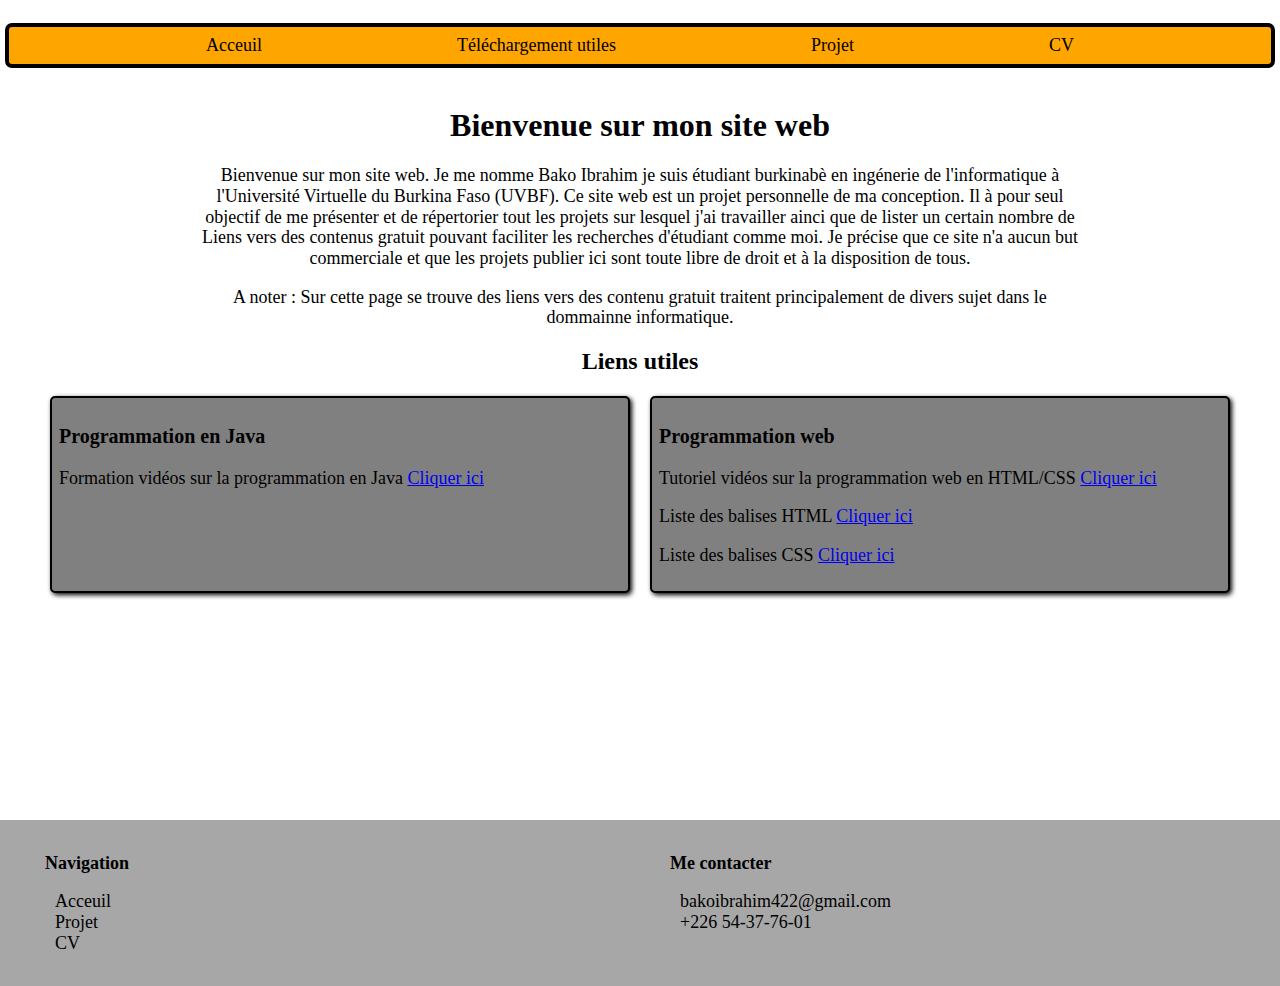
<file: index.html>
<!DOCTYPE html>
<html lang="fr">

	<head>
		<meta charset="utf-8">
		<meta name="viewport" content="width:device-width, initial-scale=1.0">
		<title>Acceuil</title>
		<link rel="stylesheet" href="normalise.css">
		<link rel="stylesheet" href="file.css">
	</head>

	<body>
		
		<main id="acceuil">
			<header id="menu">
					<ul>
						<li><a href="index.html">Acceuil</a></li>
						<li><a href="téléchargement.html">Téléchargement utiles</a></li>
						<li><a href="projet.html">Projet</a></li>
						<li><a href="cv.html">CV</a></li>
					</ul>
			</header>

			<section id="acceuil_body">
				<section id="section_1">
					<h1>Bienvenue sur mon site web</h1>
					<p>Bienvenue sur mon site web. Je me nomme <strong>Bako Ibrahim je suis étudiant burkinabè en ingénerie de l'informatique à l'Université Virtuelle du Burkina Faso (UVBF)</strong>. Ce site web est un projet personnelle de ma conception. Il à pour seul objectif de me présenter et de répertorier tout les projets sur lesquel j'ai travailler ainci que de lister un certain nombre de Liens vers des contenus gratuit pouvant faciliter les recherches d'étudiant comme moi. Je précise que ce site n'a aucun but commerciale et que les projets publier ici sont toute libre de droit et à la disposition de tous.</p>
					<p>A noter : Sur cette page se trouve des liens vers des contenu gratuit traitent principalement de divers sujet dans le dommainne informatique.</p>
				</section>
				<section id="section_2">
					<h2>Liens utiles</h2>
				</section>
				<section id="section_3">
					<div>
						<p class="titre_liens">Programmation en Java</p>
						<p>Formation vidéos sur la programmation en Java  <a href="https://www.youtube.com/watch?v=XgVADKKb4jI&list=PLMS9Cy4Enq5LKYxJmD1ZIu3C7f3vA00hM" target="_blank">Cliquer ici</a></p>
					</div>
					<div>
						<p class="titre_liens">Programmation web</p>
						<p>Tutoriel vidéos sur la programmation web en HTML/CSS  <a href="https://www.youtube.com/watch?v=Y80juYcu3ZI&list=PLwLsbqvBlImHG5yeUCXJ1aqNMgUKi1NK3" target="_blank">Cliquer ici</a></p>
						<p>Liste des balises HTML  <a href="https://www.pierre-giraud.com/reference-elements-html5-liste/" target="_blank">Cliquer ici</a></p>
						<p>Liste des balises CSS  <a href="https://www.pierre-giraud.com/liste-propriete-css-reference/" target="_blank">Cliquer ici</a></p>
					</div>

				</section>
			</section>

			<footer id="foot">
				<section>
					<p>Navigation</p>
					<ul>
						<li><a href="index.html">Acceuil</a></li>
						<li><a href="projet.html">Projet</a></li>
						<li><a href="cs.html">CV</a></li>
					</ul>
				</section>
				<section>
					<p>Me contacter</p>
					<ul>
						<li><a href="mailto:bakoibrahim422@gmail.com" target="_blank">bakoibrahim422@gmail.com</a></li>
						<li><a href="tel:+22654377601" target="_blank">+226 54-37-76-01</a></li>
					</ul>
				</section>
			</footer>
		</main>
	</body>

</html>
</file>
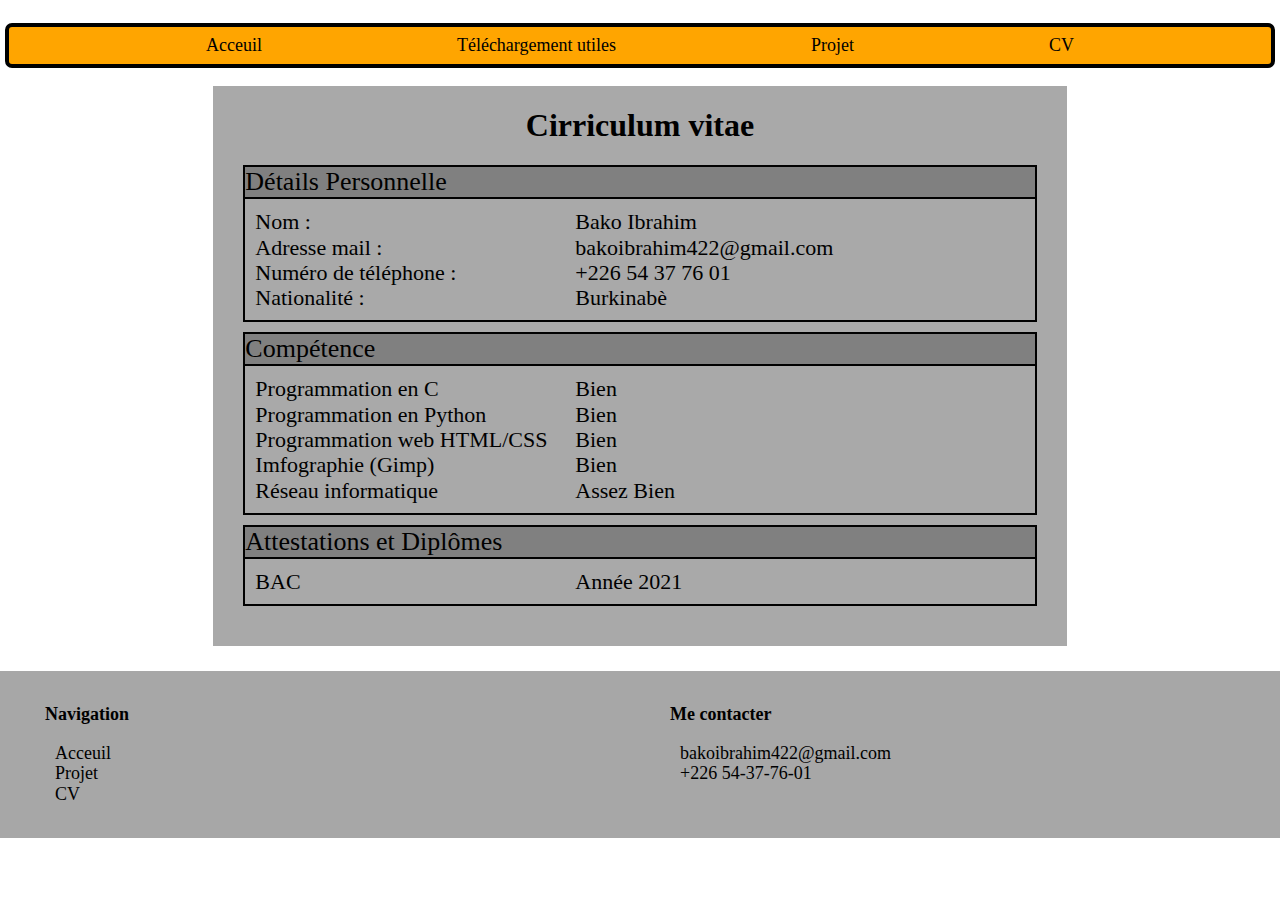
<file: cv.html>
<!DOCTYPE html>
<html lang="fr">
	<head>
		<meta charset="utf-8">
		<meta name="viewport" content="width:device-width, initial-scale=1.0">
		<title>CV</title>
		<link rel="stylesheet" href="normalise.css">
		<link rel="stylesheet" href="file.css">
	</head>

	<body>
		<main id="acceuil">
			<header id="menu">
					<ul>
						<li><a href="index.html">Acceuil</a></li>
						<li><a href="téléchargement.html">Téléchargement utiles</a></li>
						<li><a href="projet.html">Projet</a></li>
						<li><a href="cv.html">CV</a></li>
					</ul>
			</header>

			<section id="cv">
				<div id="space1"> </div>
				<div id="content">
					<h1>Cirriculum vitae</h1>
					<div class="principale">
						<p>Détails Personnelle</p>
						<div class="secondaire">
							<span>
Nom : <br>
Adresse mail : <br>
Numéro de téléphone : <br>
Nationalité : <br>
							</span>
							<span>
Bako Ibrahim <br>
bakoibrahim422@gmail.com <br>
+226 54 37 76 01 <br>
Burkinabè <br>
							</span>
						</div>
					</div>
					<div class="principale">
						<p>Compétence</p>
						<div class="secondaire">
							<span>
Programmation en C <br>
Programmation en Python <br>
Programmation web HTML/CSS <br>
Imfographie (Gimp) <br>
Réseau informatique <br>
							</span>
							<span>
Bien <br>
Bien <br>
Bien <br>
Bien <br>
Assez Bien <br>
							</span>
						</div>
					</div>
					<div class="principale">
						<p>Attestations et Diplômes</p>
						<div class="secondaire">
							<span>
BAC <br>
							</span>
							<span>
Année 2021 <br>
							</span>
						</div>
					</div>
				</div>
				<div id="space2"> </div>
			</section>
			
			<footer id="foot">
				<section>
					<p>Navigation</p>
					<ul>
						<li><a href="index.html">Acceuil</a></li>
						<li><a href="projet.html">Projet</a></li>
						<li><a href="cs.html">CV</a></li>
					</ul>
				</section>
				<section>
					<p>Me contacter</p>
					<ul>
						<li><a href="mailto:bakoibrahim422@gmail.com" target="_blank">bakoibrahim422@gmail.com</a></li>
						<li><a href="tel:+22654377601" target="_blank">+226 54-37-76-01</a></li>
					</ul>
				</section>
			</footer>
		</main>

	</body>

</html>
</file>
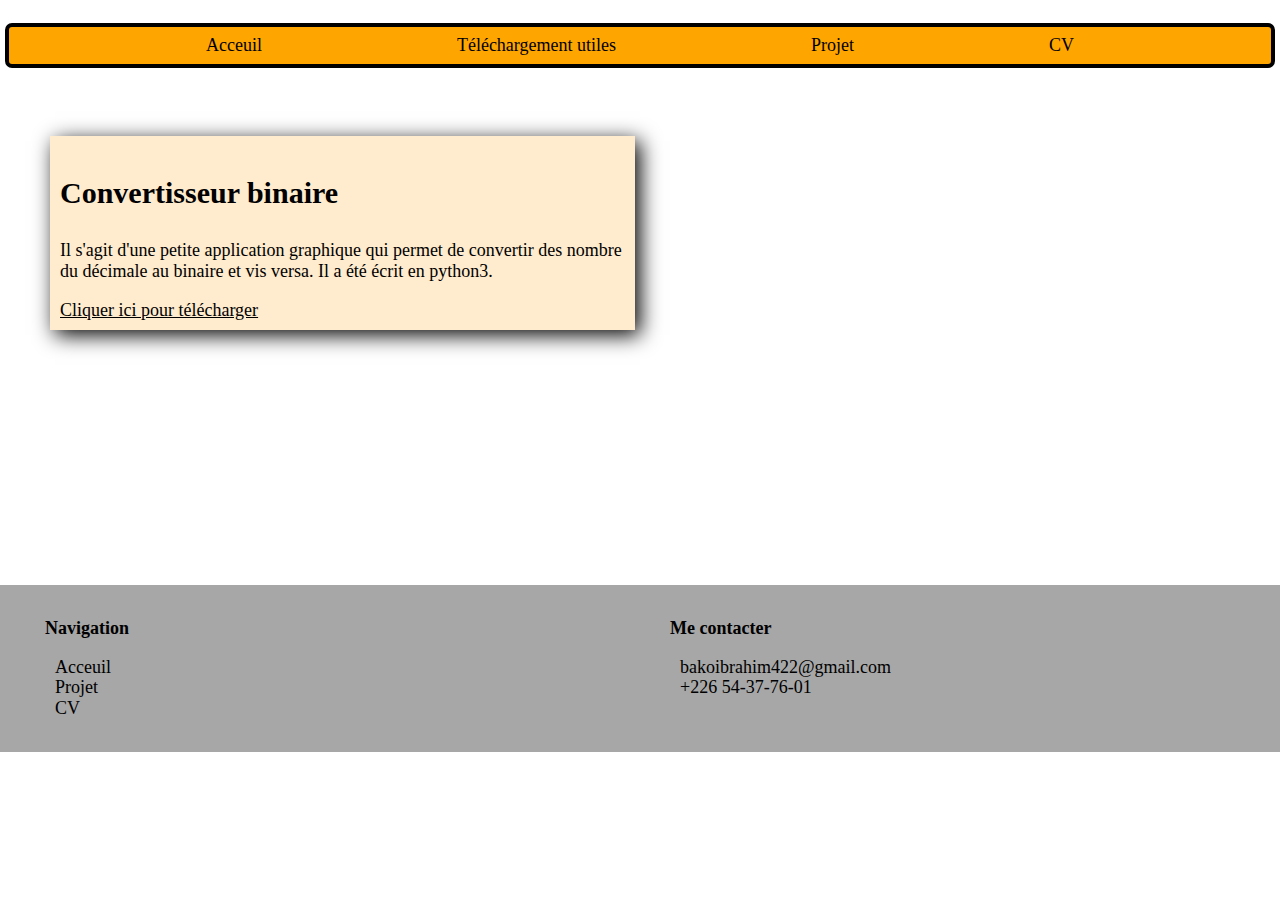
<file: projet.html>
<!DOCTYPE html>
<html lang="fr">
	<head>
		<meta charset="utf-8">
		<meta name="viewport" content="width:device-width, initial-scale=1.0">
		<title>Projet</title>
		<link rel="stylesheet" href="normalise.css">
		<link rel="stylesheet" href="file.css">
	</head>

	<body>
		<main id="acceuil">
			<header id="menu">
					<ul>
						<li><a href="index.html">Acceuil</a></li>
						<li><a href="téléchargement.html">Téléchargement utiles</a></li>
						<li><a href="projet.html">Projet</a></li>
						<li><a href="cv.html">CV</a></li>
					</ul>
			</header>

			<section id="projet">
				<div>
					<h3>Convertisseur binaire</h3>
					<p>Il s'agit d'une petite application graphique qui permet de convertir des nombre du décimale au binaire et vis versa. Il a été écrit en python3.</p>
					<a href="convertisseur.py" download="convertisseur.py">Cliquer ici pour télécharger</a>
				</div>
			</section>
			
			<footer id="foot">
				<section>
					<p>Navigation</p>
					<ul>
						<li><a href="index.html">Acceuil</a></li>
						<li><a href="projet.html">Projet</a></li>
						<li><a href="cs.html">CV</a></li>
					</ul>
				</section>
				<section>
					<p>Me contacter</p>
					<ul>
						<li><a href="mailto:bakoibrahim422@gmail.com" target="_blank">bakoibrahim422@gmail.com</a></li>
						<li><a href="tel:+22654377601" target="_blank">+226 54-37-76-01</a></li>
					</ul>
				</section>
			</footer>
		</main>

	</body>

</html>
</file>
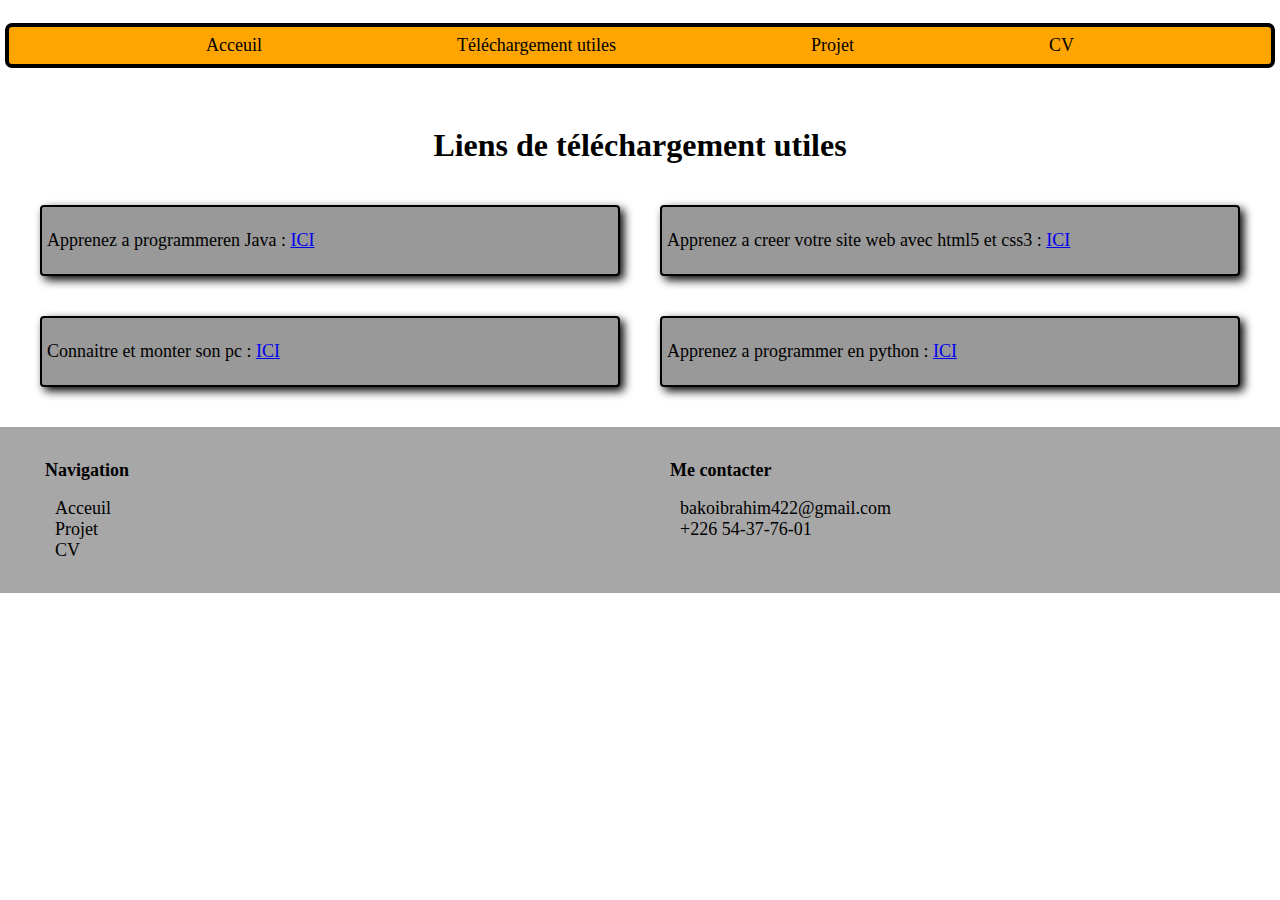
<file: téléchargement.html>
<!DOCTYPE html>
<html lang="fr">

	<head>
		<meta charset="utf-8">
		<meta name="viewport" content="width:device-width, initial-scale=1.0">
		<title>Acceuil</title>
		<link rel="stylesheet" href="normalise.css">
		<link rel="stylesheet" href="file.css">
	</head>

	<body>
		
		<main id="acceuil">
			<header id="menu">
					<ul>
						<li><a href="index.html">Acceuil</a></li>
                        <li><a href="téléchargement.html">Téléchargement utiles</a></li>
						<li><a href="projet.html">Projet</a></li>
						<li><a href="cv.html">CV</a></li>
					</ul>
			</header>

            <section id="T_one">
                <h1 class="T_liens_h">Liens de téléchargement utiles</h1>
                <section id="Telechargement"> 
                    <div class="T_liens">
                        <p>Apprenez a programmeren Java : <a href="10601-apprenez-a-programmer-en-java.pdf" class="">ICI</a></p>
                    </div>
                    <div class="T_liens">
                        <p>Apprenez a creer votre site web avec html5 et css3 : <a href="13666-apprenez-a-creer-votre-site-web-avec-html5-et-css3.pdf" class="">ICI</a></p>
                    </div>
                    <div class="T_liens">
                        <p>Connaitre et monter son pc : <a href="137783-connaitre-et-monter-son-pc.pdf" class="">ICI</a></p>
                    </div>
                    <div class="T_liens">
                        <p>Apprenez a programmer en python : <a href="223267-apprenez-a-programmer-en-python.pdf" class="">ICI</a></p>
                    </div>
                </section>
            </section>

            <footer id="foot">
				<section>
					<p>Navigation</p>
					<ul>
						<li><a href="index.html">Acceuil</a></li>
						<li><a href="projet.html">Projet</a></li>
						<li><a href="cs.html">CV</a></li>
					</ul>
				</section>
				<section>
					<p>Me contacter</p>
					<ul>
						<li><a href="mailto:bakoibrahim422@gmail.com" target="_blank">bakoibrahim422@gmail.com</a></li>
						<li><a href="tel:+22654377601" target="_blank">+226 54-37-76-01</a></li>
					</ul>
				</section>
			</footer>
		</main>
	</body>

</html>

<!-- -->
</file>
<file: file.css>
body {
		margin: 0px;
		padding: 0px;
		background: white;
		display: grid;
		grid-template-columns: 1fr;
		grid-template-rows: 1fr;
	}
	
	p, li, a, ul, ol {
		font-size: 18px;
	}
	
	strong {
		font-weight: normal;
	}
	
	/*----------------------------------------*/
	/* Menu du site */
	#acceuil {
		display: grid;
		grid-template-columns: 1fr;
		grid-template-rows: auto 1fr auto;
	}
	
	#menu {
		margin: 5px 5px 0px 5px;
	
	}
	
	#menu ul {
		display: flex;
		justify-content: space-evenly;
		align-items: center;
		background-color: orange;
		border: 4px solid black;
		border-radius: 7px;
		box-sizing: content-box;
		width: auto;
		height: auto;
		padding: 8px;
	}
	
	#menu li {
		list-style-type: none;
	}
	
	#menu a {
		text-decoration: none;
		color: black;
		background-color: orange;
		padding: 3px;
		margin: 3px;
	}
	
	#menu a:hover {
		border: 2px solid black;
		border-radius: 4px;
		background-color: blanchedalmond;
	}
	
	/*----------------------------------------*/
	/* Pieds du site */
	#foot {
		background-color: #a7a7a7;
		display: grid;
		grid-template-rows: 1fr;
		grid-template-columns: 1fr 1fr;
		padding: 15px;
	}
	
	#foot li {
		list-style-type: none;
	}
	
	#foot a {
		text-decoration: none;
		color: black;
	}
	
	#foot a:hover {
		color: brown;
	}
	
	#foot p {
		text-align: start;
		font-weight: bold;
		text-indent: 30px;
	}
	
	/*----------------------------------------*/
	/* Contenue de la page Acceuil */
	#acceuil_body {
		padding-left: 50px;
		padding-right: 50px;
		padding-bottom: 10px;
		box-sizing: border-box;
	}
	
	#acceuil_body h1 {
		text-align: center;
	}
	
	#acceuil_body #section_1 p{
		text-align: center;
		padding: 0px 150px 0px 150px;
	}
	
	#acceuil_body #section_2 h2 {
		text-align: center;
	}
	
	#acceuil_body #section_3 {
		display: grid;
		grid-template-columns: 1fr 1fr;
		grid-template-rows: 1fr 1fr;
		align-content: stretch;
		gap: 20px 20px;
	}
	
	#acceuil_body #section_3 div {
		border: 2px solid black;
		border-radius: 5px;
		box-shadow: 2px 2px 5px;
		padding: 7px;
		background-color: grey;
	}
	
	#acceuil_body #section_3 .titre_liens {
		font-size: 20px;
		font-weight: bold;
	}
	
	#acceuil_body #section_3 a:hover {
		color: brown;
	}
	
	/*----------------------------------------*/
	/* Corps de la page cv */
	#cv {
		display: grid;
		grid-template-columns: 1fr 4fr 1fr;
		grid-template-rows: auto;
		grid-template-areas: "space1 content1 space2";
	}
	
	#space1 {
		grid-area: space1;
		background-color: white;
	}
	
	#content {
		grid-area: content1;
		padding-left: 30px;
		padding-right: 30px;
		padding-bottom: 30px;
		margin-bottom: 25px;
		box-sizing: border-box;
		background-color: darkgray;
	}
	
	#space2 {
		grid-area: space2;
		background-color: white;
	}
	
	#cv h1 {
		text-align: center;
	}
	
	#cv .principale {
		border: 2px solid black;
		display: grid;
		grid-template-columns: auto;
		grid-template-rows: auto auto;
		margin-top: 10px;
		margin-bottom: 10px;
	}
	
	#cv .secondaire {
		display: grid;
		grid-template-columns: 320px 270px;
		grid-template-rows: auto;
		margin: 10px;
	}
	
	#cv p {
		background-color: grey;
		border-bottom: 2px solid black;
		margin: 0px;
		font-size: 26px;
	}
	
	#cv span {
		font-size: 22px;
	}
	
	/*----------------------------------------*/
	/* corp de la page projet */
	#projet {
		padding: 50px;
		display: grid;
		grid-template-columns: 1fr 1fr;
		grid-template-rows: 1fr 1fr;
		gap: 10px 10px;
	}
	
	#projet div {
		box-shadow: 5px 5px 20px;
		padding: 10px;
		background-color: blanchedalmond;
	}
	
	#projet a {
		color: black;
	}
	
	#projet a:hover {
		color: brown;
	}
	
	#projet h3 {
		font-size: 30px;
	}

	/*-----------------------------------------------*/
	#T_one {
		padding: 20px;

	}

	#Telechargement {
		display: grid;
		grid-template-columns: 1fr 1fr;
		grid-template-rows: 1fr 1fr;
	}

	.T_liens_h {
		text-align: center;
	}

	.T_liens {
		margin: 20px;
		padding: 5px;
		border: 2px solid black;
		border-radius: 4px;
		background-color: #999;
		box-shadow: 4px 4px 10px;
	}

	.liens_de_telechargement {
		color: black;
	}

	.liens_de_telechargement:hover {
		color: brown;
	}

/*--------------------------------------------------------------------------------------------------*/

@media screen and (max-width: 800px)
{

	body {
		margin: 0px;
		padding: 0px;
		background: white;
		display: grid;
		grid-template-columns: 1fr;
		grid-template-rows: 1fr;
	}
	
	p, li, a, ul, ol {
		font-size: 25px;
	}
	
	strong {
		font-weight: normal;
	}
	
	/*----------------------------------------*/
	/* Menu du site */
	#acceuil {
		display: grid;
		grid-template-columns: 1fr;
		grid-template-rows: auto 1fr auto;
	}
	
	#menu {
		margin: 5px 20px 0px 20px;
	}
	
	#menu ul {
		display: flex;
		justify-content: space-evenly;
		align-items: center;
		background-color: orange;
		border: 4px solid black;
		border-radius: 7px;
		box-sizing: content-box;
		width: auto;
		height: auto;
		padding: 10px;
	}
	
	#menu li {
		list-style-type: none;
	}
	
	#menu a {
		text-decoration: none;
		color: black;
		background-color: orange;
		padding: 3px;
		margin: 3px;
	}
	
	#menu a:hover {
		border: 2px solid black;
		border-radius: 4px;
		background-color: blanchedalmond;
	}
	
	/*----------------------------------------*/
	/* Pieds du site */
	#foot {
		background-color: #a7a7a7;
		display: grid;
		grid-template-rows: 1fr;
		grid-template-columns: 1fr 1fr;
		padding: 15px;
	}
	
	#foot li {
		list-style-type: none;
	}
	
	#foot a {
		text-decoration: none;
		color: black;
	}
	
	#foot a:hover {
		color: brown;
	}
	
	#foot p {
		text-align: start;
		font-weight: bold;
		text-indent: 30px;
	}
	
	/*----------------------------------------*/
	/* Contenue de la page Acceuil */
	#acceuil_body {
		padding-left: 20px;
		padding-right: 20px;
		padding-bottom: 10px;
		box-sizing: border-box;
	}
	
	#acceuil_body h1 {
		text-align: center;
		font-size: 40px;
	}
	
	#acceuil_body #section_1 p{
		text-align: center;
		padding: 0px 50px 0px 50px;
	}
	
	#acceuil_body #section_2 h2 {
		text-align: center;
		font-size: 30px;
	}
	
	#acceuil_body #section_3 {
		display: grid;
		grid-template-columns: 1fr;
		grid-template-rows: 1fr 1fr 1fr;
		align-content: stretch;
		gap: 20px 20px;
	}
	
	#acceuil_body #section_3 div {
		border: 2px solid black;
		border-radius: 5px;
		box-shadow: 2px 2px 5px;
		padding: 7px;
		background-color: grey;
	}
	
	#acceuil_body #section_3 .titre_liens {
		font-size: 35px;
		font-weight: bold;
	}
	
	#acceuil_body #section_3 a:hover {
		color: brown;
	}
	
	/*----------------------------------------*/
	/* Corps de la page cv */
	#cv {
		display: grid;
		grid-template-columns: 1fr 4fr 1fr;
		grid-template-rows: auto;
		grid-template-areas: "space1 content1 space2";
	}
	
	#space1 {
		grid-area: space1;
		background-color: white;
	}
	
	#content {
		grid-area: content1;
		padding-left: 30px;
		padding-right: 30px;
		padding-bottom: 30px;
		margin-bottom: 25px;
		box-sizing: border-box;
		background-color: darkgray;
	}
	
	#space2 {
		grid-area: space2;
		background-color: white;
	}
	
	#cv h1 {
		text-align: center;
	}
	
	#cv .principale {
		border: 2px solid black;
		display: grid;
		grid-template-columns: auto;
		grid-template-rows: auto auto;
		margin-top: 10px;
		margin-bottom: 10px;
	}
	
	#cv .secondaire {
		display: grid;
		grid-template-columns: 320px 270px;
		grid-template-rows: auto;
		margin: 10px;
	}
	
	#cv p {
		background-color: grey;
		border-bottom: 2px solid black;
		margin: 0px;
		font-size: 26px;
	}
	
	#cv span {
		font-size: 22px;
	}
	
	/*----------------------------------------*/
	/* corp de la page projet */
	#projet {
		padding: 50px;
		display: grid;
		grid-template-columns: 1fr;
		grid-template-rows: 1fr 1fr;
		gap: 10px 10px;
	}
	
	#projet div {
		box-shadow: 5px 5px 20px;
		padding: 10px;
		background-color: blanchedalmond;
	}
	
	#projet a {
		color: black;
	}
	
	#projet a:hover {
		color: brown;
	}
	
	#projet h3 {
		font-size: 30px;
	}

	#projet p {
		font-size: 26px;
	}
	
}
</file>
<file: normalise.css>
/*! normalize.css v8.0.1 | MIT License | github.com/necolas/normalize.css */

/* Document
   ========================================================================== */

/**
 * 1. Correct the line height in all browsers.
 * 2. Prevent adjustments of font size after orientation changes in iOS.
 */

html {
  line-height: 1.15; /* 1 */
  -webkit-text-size-adjust: 100%; /* 2 */
}


/* Sections
   ========================================================================== */

/**
 * Remove the margin in all browsers.
 */

body {
  margin: 0;
}

/**
 * Render the `main` element consistently in IE.
 */

main {
  display: block;
}

/**
 * Correct the font size and margin on `h1` elements within `section` and
 * `article` contexts in Chrome, Firefox, and Safari.
 */

h1 {
  font-size: 2em;
  margin: 0.67em 0;
}

/* Grouping content
   ========================================================================== */

/**
 * 1. Add the correct box sizing in Firefox.
 * 2. Show the overflow in Edge and IE.
 */

hr {
  box-sizing: content-box; /* 1 */
  height: 0; /* 1 */
  overflow: visible; /* 2 */
}

/**
 * 1. Correct the inheritance and scaling of font size in all browsers.
 * 2. Correct the odd `em` font sizing in all browsers.
 */

pre {
  font-family: monospace, monospace; /* 1 */
  font-size: 1em; /* 2 */
}

/* Text-level semantics
   ========================================================================== */

/**
 * Remove the gray background on active links in IE 10.
 */

a {
  background-color: transparent;
}

/**
 * 1. Remove the bottom border in Chrome 57-
 * 2. Add the correct text decoration in Chrome, Edge, IE, Opera, and Safari.
 */

abbr[title] {
  border-bottom: none; /* 1 */
  text-decoration: underline; /* 2 */
  text-decoration: underline dotted; /* 2 */
}

/**
 * Add the correct font weight in Chrome, Edge, and Safari.
 */

b,
em,
strong {
  font-weight: bolder;
}

/**
 * 1. Correct the inheritance and scaling of font size in all browsers.
 * 2. Correct the odd `em` font sizing in all browsers.
 */

code,
kbd,
samp {
  font-family: monospace, monospace; /* 1 */
  font-size: 1em; /* 2 */
}

/**
 * Add the correct font size in all browsers.
 */

small {
  font-size: 80%;
}

/**
 * Prevent `sub` and `sup` elements from affecting the line height in
 * all browsers.
 */

sub,
sup {
  font-size: 75%;
  line-height: 0;
  position: relative;
  vertical-align: baseline;
}

sub {
  bottom: -0.25em;
}

sup {
  top: -0.5em;
}

/* Embedded content
   ========================================================================== */

/**
 * Remove the border on images inside links in IE 10.
 */

img {
  border-style: none;
}

/* Forms
   ========================================================================== */

/**
 * 1. Change the font styles in all browsers.
 * 2. Remove the margin in Firefox and Safari.
 */

button,
input,
optgroup,
select,
textarea {
  font-family: inherit; /* 1 */
  font-size: 100%; /* 1 */
  line-height: 1.15; /* 1 */
  margin: 0; /* 2 */
}

/**
 * Show the overflow in IE.
 * 1. Show the overflow in Edge.
 */

button,
input { /* 1 */
  overflow: visible;
}

/**
 * Remove the inheritance of text transform in Edge, Firefox, and IE.
 * 1. Remove the inheritance of text transform in Firefox.
 */

button,
select { /* 1 */
  text-transform: none;
}

/**
 * Correct the inability to style clickable types in iOS and Safari.
 */

button,
[type="button"],
[type="reset"],
[type="submit"] {
  -webkit-appearance: button;
}

/**
 * Remove the inner border and padding in Firefox.
 */

button::-moz-focus-inner,
[type="button"]::-moz-focus-inner,
[type="reset"]::-moz-focus-inner,
[type="submit"]::-moz-focus-inner {
  border-style: none;
  padding: 0;
}

/**
 * Restore the focus styles unset by the previous rule.
 */

button:-moz-focusring,
[type="button"]:-moz-focusring,
[type="reset"]:-moz-focusring,
[type="submit"]:-moz-focusring {
  outline: 1px dotted ButtonText;
}

/**
 * Correct the padding in Firefox.
 */

fieldset {
  padding: 0.35em 0.75em 0.625em;
}

/**
 * 1. Correct the text wrapping in Edge and IE.
 * 2. Correct the color inheritance from `fieldset` elements in IE.
 * 3. Remove the padding so developers are not caught out when they zero out
 *    `fieldset` elements in all browsers.
 */

legend {
  box-sizing: border-box; /* 1 */
  color: inherit; /* 2 */
  display: table; /* 1 */
  max-width: 100%; /* 1 */
  padding: 0; /* 3 */
  white-space: normal; /* 1 */
}

/**
 * Add the correct vertical alignment in Chrome, Firefox, and Opera.
 */

progress {
  vertical-align: baseline;
}

/**
 * Remove the default vertical scrollbar in IE 10+.
 */

textarea {
  overflow: auto;
}

/**
 * 1. Add the correct box sizing in IE 10.
 * 2. Remove the padding in IE 10.
 */

[type="checkbox"],
[type="radio"] {
  box-sizing: border-box; /* 1 */
  padding: 0; /* 2 */
}

/**
 * Correct the cursor style of increment and decrement buttons in Chrome.
 */

[type="number"]::-webkit-inner-spin-button,
[type="number"]::-webkit-outer-spin-button {
  height: auto;
}

/**
 * 1. Correct the odd appearance in Chrome and Safari.
 * 2. Correct the outline style in Safari.
 */

[type="search"] {
  -webkit-appearance: textfield; /* 1 */
  outline-offset: -2px; /* 2 */
}

/**
 * Remove the inner padding in Chrome and Safari on macOS.
 */

[type="search"]::-webkit-search-decoration {
  -webkit-appearance: none;
}

/**
 * 1. Correct the inability to style clickable types in iOS and Safari.
 * 2. Change font properties to `inherit` in Safari.
 */

::-webkit-file-upload-button {
  -webkit-appearance: button; /* 1 */
  font: inherit; /* 2 */
}

/* Interactive
   ========================================================================== */

/*
 * Add the correct display in Edge, IE 10+, and Firefox.
 */

details {
  display: block;
}

/*
 * Add the correct display in all browsers.
 */

summary {
  display: list-item;
}

/* Misc
   ========================================================================== */

/**
 * Add the correct display in IE 10+.
 */

template {
  display: none;
}

/**
 * Add the correct display in IE 10.
 */

[hidden] {
  display: none;
}
</file>
